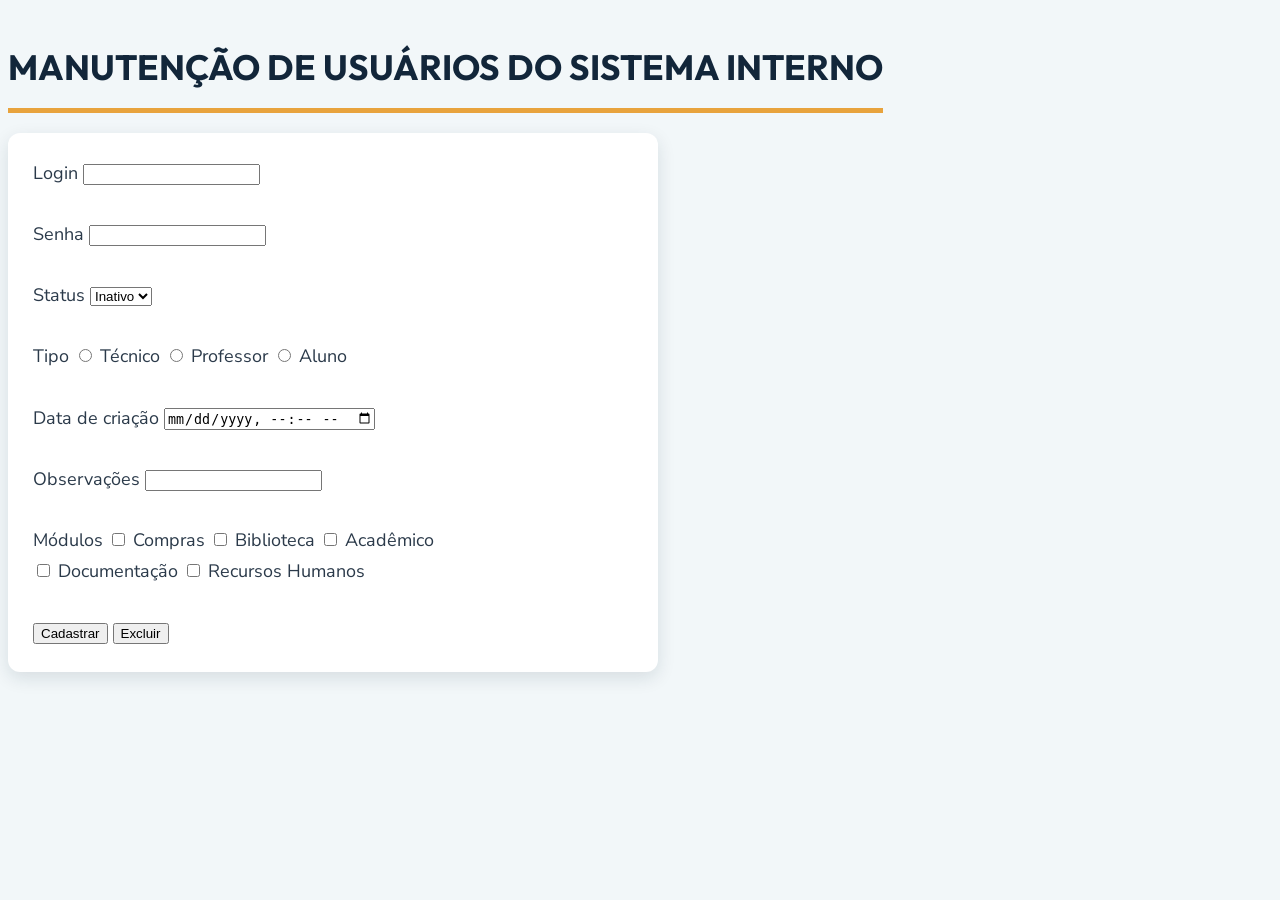
<file: Index.html>
<!DOCTYPE html>
<html lang="pt-br">
<head>
    <meta charset="UTF-8">
    <meta name="viewport" content="width=device-width, initial-scale=1.0">
    <title>Sistema de Gestão Acadêmica</title>
    <link rel="stylesheet" href="estilos.css">
</head>
<body>
    <h1> MANUTENÇÃO DE USUÁRIOS DO SISTEMA INTERNO </h1>
    <MAIN>
        <form action="" method="post">
    Login <input type="text"> <br>
<br>
    Senha <input type="password"> <br>
<br>
    Status <select>
        <option>Inativo</option>
        <option>Ativo</option>
    </select> <br>
<br>
    Tipo <input type="radio"name="Tipo"> Técnico
    <input type="radio"name="Tipo"> Professor
    <input type="radio"name="Tipo"> Aluno <br>
    <br>
    Data de criação <input type="datetime-local"> <br>
    <br>
    Observações <input type="text"> <br>
    <br>
    Módulos <input type="checkbox"> Compras
    <input type="checkbox"> Biblioteca
    <input type="checkbox"> Acadêmico
    <br>
    <input type="checkbox"> Documentação
    <input type="checkbox"> Recursos Humanos
    <br>
    <br>
    <button>Cadastrar</button>
    <button>Excluir</button>
        </form>
    </MAIN>

</body>
</html>
</file>
<file: estilos.css>
@import url('https://fonts.googleapis.com/css2?family=Outfit:wght@500;700&family=Nunito+Sans:wght@400;600&display=swap');
:root {
    --azul-escuro: #12263a;
    --verde-agua: #0f8b8d;
    --verde-escuro: #0a6466;
    --laranja: #e8a33d;
    --fundo: #f2f7f9;
    --texto: #2b3a4a;
  }


  html {
    scroll-behavior: smooth;   
  }
   
  body {
    background-color: var(--fundo);
    color: var(--texto);
    font-family: 'Nunito Sans', sans-serif;
    font-size: 18px;
    line-height: 1.7;
  }
  h1, h2, h3 {
    font-family: 'Outfit', sans-serif;
    color: var(--azul-escuro);
  }
   
  h1 {
    font-size: 2.2rem;
    margin: 30px 0 20px 0;
    padding-bottom: 10px;
    border-bottom: 5px solid var(--laranja);  
    display: inline-block;
  }
   
  h2 {
    font-size: 1.5rem;
    margin-top: 30px;
    color: var(--verde-agua);
  }
   
  h3 {
    font-size: 1.2rem;
    margin-top: 15px;
  }
   
  
  header {
    background-color: var(--azul-escuro);
    position: sticky;         
    top: 0;
    z-index: 10;
    box-shadow: 0 3px 10px rgba(0, 0, 0, 0.25);
  }
  nav ul {
    list-style: none;          
    display: flex;             
    flex-wrap: wrap;           
    justify-content: center;
    gap: 5px;
    margin: 0;
    padding: 10px;
  }
  nav a {
    display: block;
    padding: 8px 16px;
    color: white;
    font-family: 'Outfit', sans-serif;
    font-weight: 500;
    text-decoration: none;     
    border-radius: 25px;       
    transition: 0.3s;          
  }
  nav a:hover {
    background-color: var(--laranja);
    color: var(--azul-escuro);
  }
   
  header + hr {
    display: none;             
  }
   
 
  main a {
    color: var(--verde-agua);
    font-weight: 600;
    text-decoration: none;
  }
   
  main a:hover {
    color: var(--laranja);
    text-decoration: underline;
  }
   
 
  main ul {
    padding-left: 22px;
  }
   
  main li::marker {
    color: var(--laranja);     
  }
   
  
  img {
    border-radius: 12px;
    box-shadow: 0 6px 18px rgba(18, 38, 58, 0.2);
    margin: 10px 0;
  }
   
  .foto {
    width: 220px;
    height: 220px;
    object-fit: cover;         
    border-radius: 50%;        
    border: 6px solid var(--verde-agua);
  }
   
  
  hr {
    border: 0;
    border-top: 2px solid #cfdde4;
    opacity: 1;
  }
   
  
  form {
    background-color: white;
    padding: 25px;
    border-radius: 12px;
    max-width: 600px;
    box-shadow: 0 6px 18px rgba(18, 38, 58, 0.12);
  }
   
  input {
    margin-top: 5px;
  }
   
  input:focus {
    border-color: var(--verde-agua);
    box-shadow: 0 0 0 4px rgba(15, 139, 141, 0.2);
  }
   
 
  .btn {
    font-family: 'Outfit', sans-serif;
    font-weight: 500;
    border-radius: 25px;
    padding: 8px 22px;
  }
   
  .btn-primary {
    --bs-btn-bg: var(--verde-agua);
    --bs-btn-border-color: var(--verde-agua);
    --bs-btn-hover-bg: var(--verde-escuro);
    --bs-btn-hover-border-color: var(--verde-escuro);
    --bs-btn-active-bg: var(--verde-escuro);
    --bs-btn-active-border-color: var(--verde-escuro);
  }
   
 
  table {
    background-color: white;
    border-radius: 12px;
    overflow: hidden;
    box-shadow: 0 6px 18px rgba(18, 38, 58, 0.12);
  }
   
  th {
    background-color: var(--azul-escuro) !important;
    color: white !important;
    font-family: 'Outfit', sans-serif;
  }
   
 
  .col-md-4 {
    margin-bottom: 25px;
  }
   

  footer {
    background-color: var(--azul-escuro);
    color: white;
    text-align: center;
    padding: 20px;
    margin-top: 40px;
  }
   
  
  @media (max-width: 767px) {
    body { font-size: 16px; }
    h1 { font-size: 1.7rem; }
    .foto { width: 160px; height: 160px; }
  }
</file>
